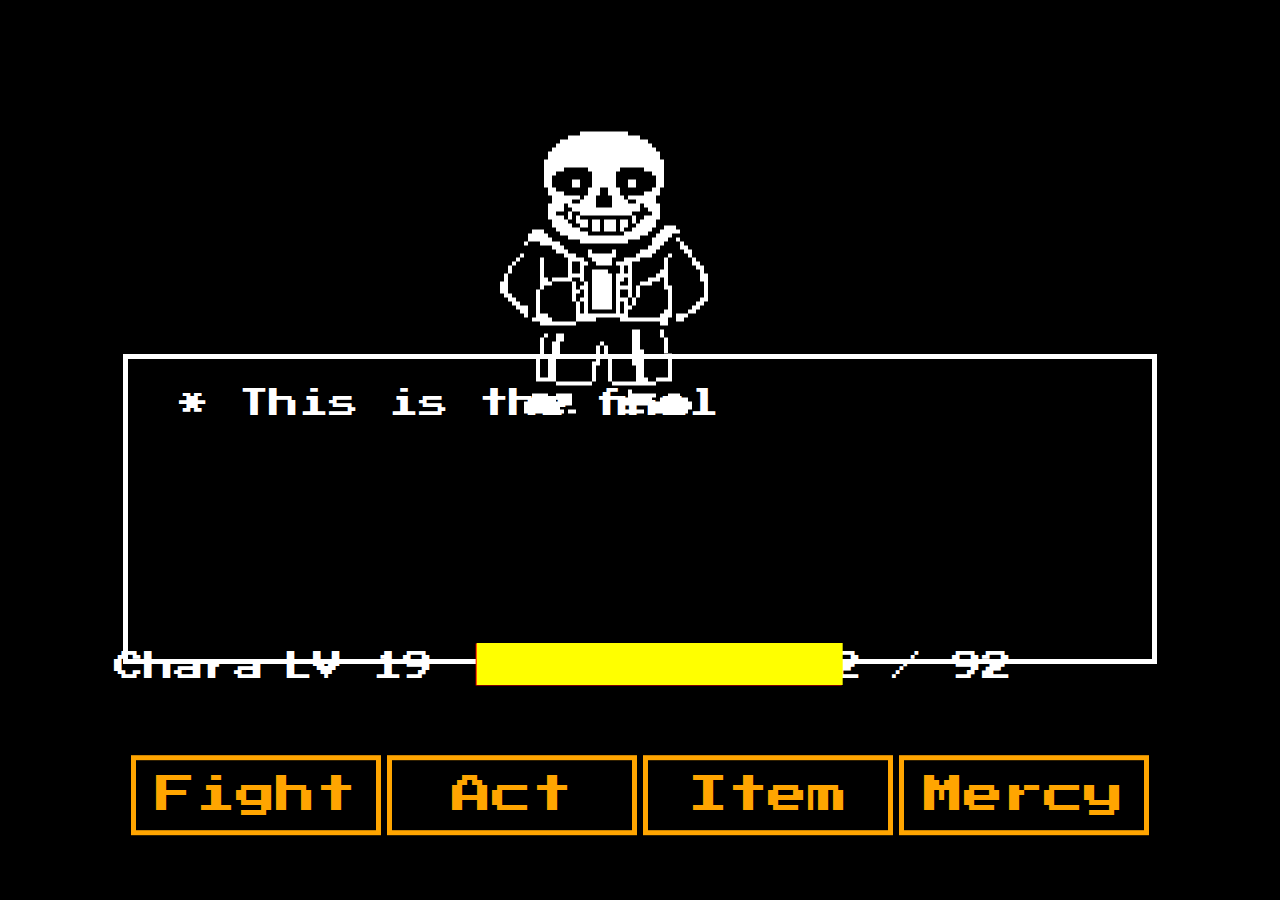
<file: index.html>
<!DOCTYPE html>
<html lang="en">

<head>
    <meta charset="UTF-8">
    <meta http-equiv="X-UA-Compatible" content="IE=edge">
    <meta name="viewport" content="width=device-width, initial-scale=1.0">
    <link rel="stylesheet" href="design.css">
    <link rel="preconnect" href="https://fonts.googleapis.com">
    <link rel="preconnect" href="https://fonts.gstatic.com" crossorigin>
    <link href="https://fonts.googleapis.com/css2?family=Press+Start+2P&display=swap" rel="stylesheet">
    <title>Undertale.fake</title>
</head>

<body>
    <script src="main.js"></script>
    <div class="sans" onclick='sans()'>
        <img src="sans.gif" alt="sans">
    </div>
    <div id="main">
        <div id="text">* This is the final</div>
    </div>
    <div id="name">Chara</div>
    <div id="LV">LV 19</div>
    <div id="hptxt">HP</div>
    <div id="hp">
        <div id="hpbar"></div>
    </div>\
    <div id="karma">kr</div>
    <div id="hpnum">92 / 92</div>
    <div id="btnline">
        <button class="btn" id="fight" onclick = "fight()">Fight</button>
        <button class="btn" id="act" onclick = "act()">Act</button>
        <button class="btn" id="item" onclick = "item()">Item</button>
        <button class="btn" id="mercy" onclick = "mercy()">Mercy</button>
    </div>
</body>

</html>
</file>
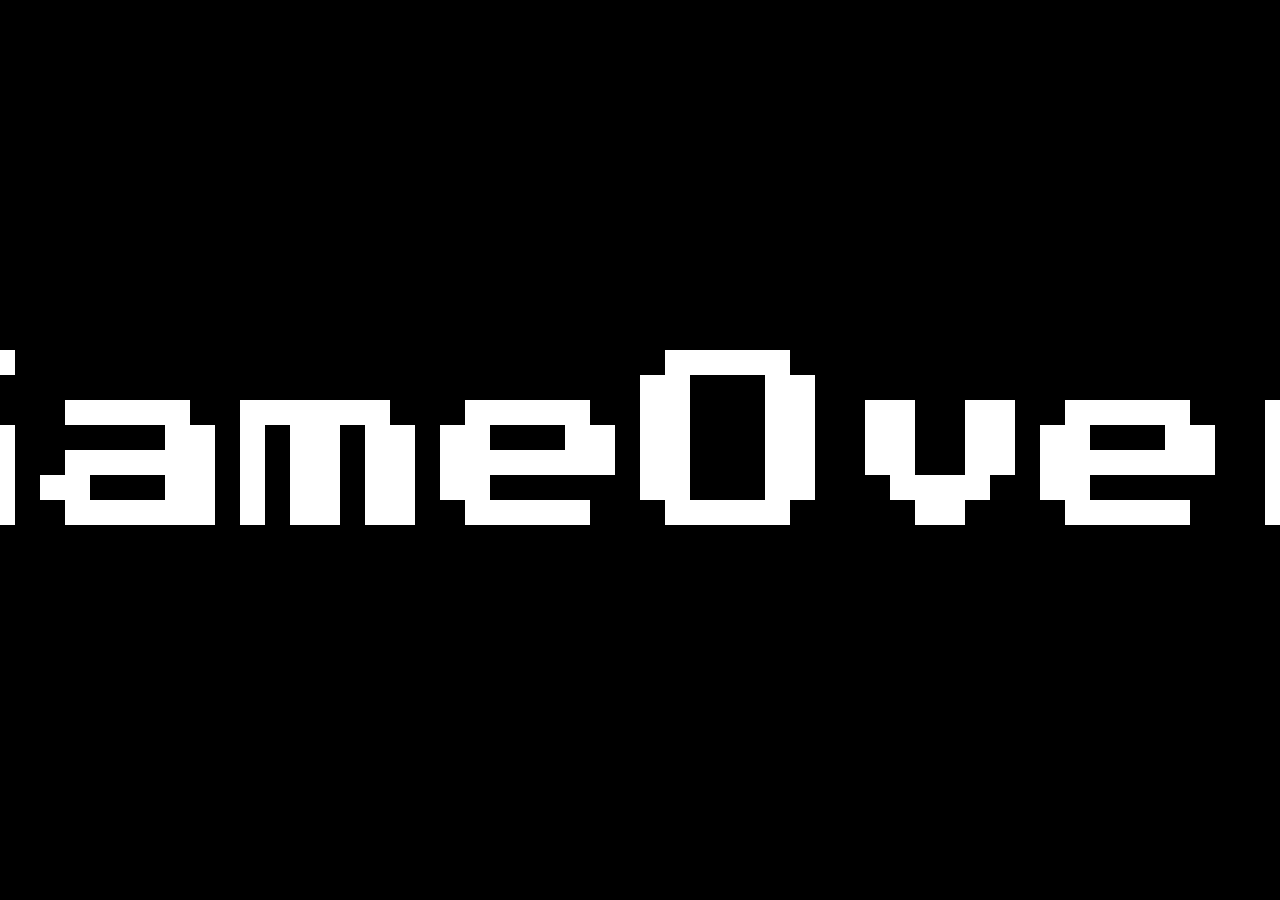
<file: end.html>
<!DOCTYPE html>
<html lang="en">

<head>
    <meta charset="UTF-8">
    <meta http-equiv="X-UA-Compatible" content="IE=edge">
    <meta name="viewport" content="width=device-width, initial-scale=1.0">
    <link rel="stylesheet" href="end.css">
    <link rel="preconnect" href="https://fonts.googleapis.com">
    <link rel="preconnect" href="https://fonts.gstatic.com" crossorigin>
    <link href="https://fonts.googleapis.com/css2?family=Press+Start+2P&display=swap" rel="stylesheet">
    <title>Undertale.fake</title>
</head>

<body>
<div id="txt">GameOver</div>
</file>
<file: design.css>
body{
    background-color: black;
}
.sans{
    position: absolute;
    top:15%;
    left:50%;
    transform: translate( -50%, -15% );
    width:300px;
    height:50px;
}
#main{
    border:5px solid white;
    position: absolute;
    top:60%;
    left:50%;
    transform: translate( -50%, -60% );
    width:80%;
    height:300px;
}
#text{
    border:1px solid transparent;
    position:absolute;
    top:50%;
    left:50%;
    transform: translate(-50%,-50%);
    color:white;
    font-size:30px;
    width:90%;
    height:80%;
    font-family: 'Press Start 2P', cursive;
}
#btnline{
    border:1px solid black;
    width:80%;
    height:60px;
    position:absolute;
    top:90%;
    left:50%;
    transform: translate(-50%,-90%);
    display:flex;
    flex-direction: row;
    justify-content: space-around;
}
.btn{
    border:5px solid orange;
    background-color: black;
    color:orange;
    text-align: center;
    width:250px;
    height:80px;
    font-size: 40px;
    font-family: 'Press Start 2P', cursive;
    cursor: pointer;
}

#name{
    position:absolute;
    top:75%;
    left:10%;
    transform: translate(-10%,-75%);
    border:1px solid transparent;
    color:white;
    font-size:30px;
    font-family: 'Press Start 2P', cursive;
}
#LV{
    position:absolute;
    top:75%;
    left:25%;
    transform: translate(-25%,-75%);
    border:1px solid transparent;
    color:white;
    font-size:30px;
    font-family: 'Press Start 2P', cursive;
}
#hptxt{
    position:absolute;
    top:75%;
    left:40%;
    transform: translate(-40%,-75%);
    border:1px solid transparent;
    color:white;
    font-size:30px;
    font-family: 'Press Start 2P', cursive;
}

#hp{
    border:1px solid transparent;
    position:absolute;
    top:75%;
    left:52%;
    transform: translate(-52%,-75%);
    background-color: red;
    width:364px;
    height:40px;
    z-index:1;
}
#hpbar{
    border:1px solid transparent;
    position:absolute;
    top:75%;
    left:0%;
    transform: translate( 0% ,-75%);
    background-color: yellow;
    width:364px;
    height:40px;
    z-index:2;
}
#karma{
    position:absolute;
    top:75%;
    left:63%;
    transform: translate(-63%,-75%);
    border:1px solid transparent;
    color:white;
    font-size:25px;
    font-family: 'Press Start 2P', cursive;
}
#hpnum{
    position:absolute;
    top:75%;
    left:75%;
    transform: translate(-75%,-75%);
    border:1px solid transparent;
    color:white;
    font-size:30px;
    font-family: 'Press Start 2P', cursive;
}
</file>
<file: end.css>
body{
    background-color: black;
}
#txt{
    border:1px solid transparent;
    position:absolute;
    top:50%;
    left:50%;
    transform: translate(-50%,-50%);
    color:white;
    font-size:200px;
    font-family: 'Press Start 2P', cursive;
}
</file>
